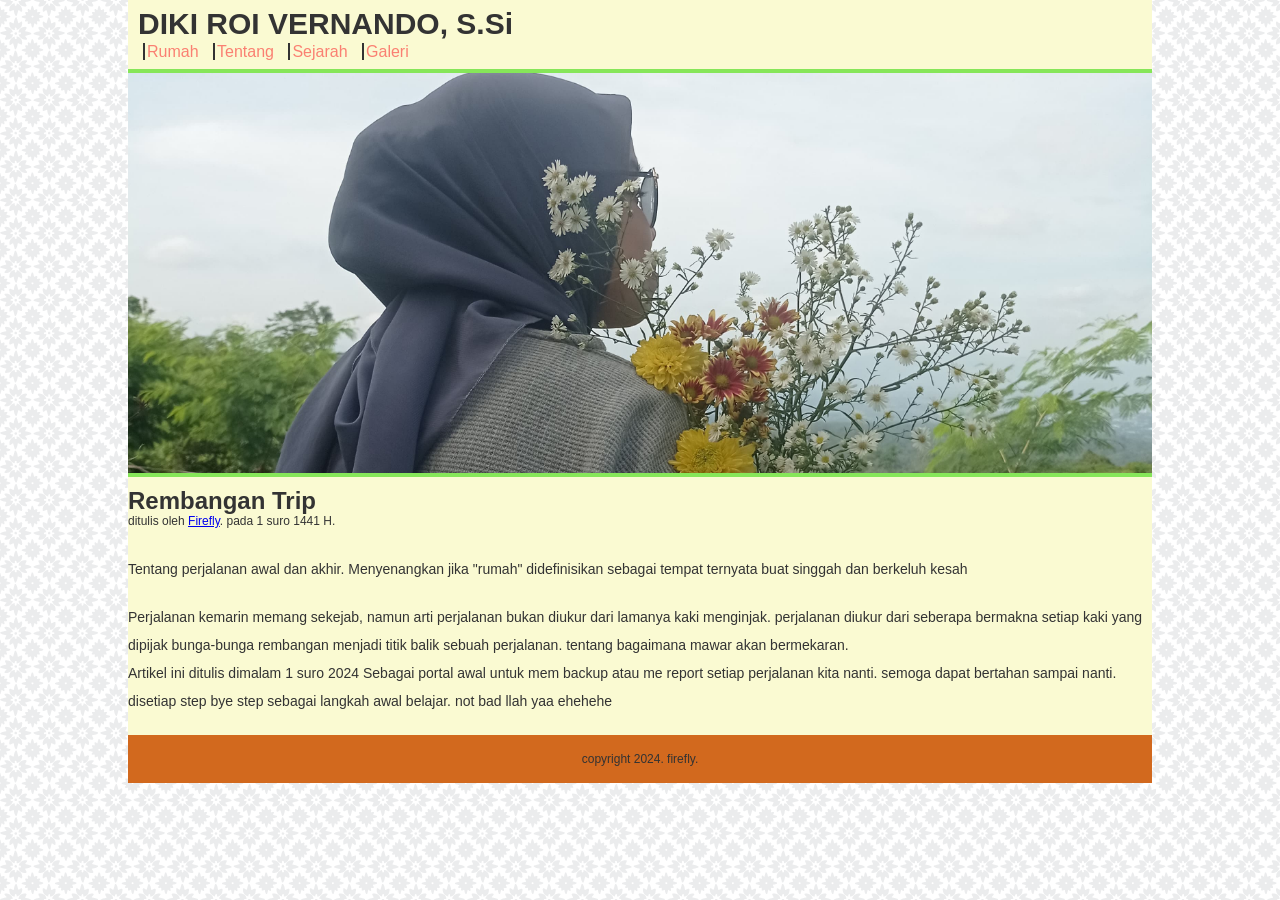
<file: index.html>
<!DOCTYPE html>
<html lang="en">
<head>
    <meta charset="UTF-8">
    <meta name="viewport" content="width=device-width, initial-scale=1.0">
    <title>website1</title>
    <link rel="stylesheet" href="website1.css">
</head>
<body>
<div class="container">
    <div class="header">
        <h1 class="judul">DIKI ROI VERNANDO, S.Si</h1>
        <ul>
            <li><a href="#">Rumah</a></li>
            <li><a href="#">Tentang</a></li>
            <li><a href="#">Sejarah</a></li>
            <li><a href="#">Galeri</a></li>
        </ul>   
    </div>
    <div class="foto">
        <!-- <img src="bunga.jpg" alt="test"> -->
    </div>
    <div class="content">
        <h2>Rembangan Trip</h2>
        <p class="penulis"> ditulis oleh <a href="#"> Firefly</a>. pada 1 suro 1441 H.</p>
       <p>Tentang perjalanan awal dan akhir. Menyenangkan jika "rumah" didefinisikan sebagai tempat ternyata buat singgah dan berkeluh kesah
        </p>
        <p>Perjalanan kemarin memang sekejab, namun arti perjalanan bukan diukur dari lamanya kaki menginjak. perjalanan diukur dari seberapa bermakna setiap kaki yang dipijak bunga-bunga rembangan menjadi titik balik sebuah perjalanan. tentang bagaimana mawar akan bermekaran.<br> Artikel ini ditulis dimalam 1 suro 2024
            Sebagai portal awal untuk mem backup atau me report setiap perjalanan kita nanti.  semoga dapat bertahan sampai nanti. disetiap step bye step sebagai langkah awal belajar. not bad llah yaa ehehehe </p>
    </div>
    <div class="footer">
        <p class="copy">copyright 2024. firefly.</p>
    </div>
</div>
</body>
</html>
</file>
<file: website1.css>
/* http://meyerweb.com/eric/tools/css/reset/ 
   v2.0 | 20110126
   License: none (public domain)
*/

html, body, div, span, applet, object, iframe,
h1, h2, h3, h4, h5, h6, p, blockquote, pre,
a, abbr, acronym, address, big, cite, code,
del, dfn, em, img, ins, kbd, q, s, samp,
small, strike, strong, sub, sup, tt, var,
b, u, i, center,
dl, dt, dd, ol, ul, li,
fieldset, form, label, legend,
table, caption, tbody, tfoot, thead, tr, th, td,
article, aside, canvas, details, embed, 
figure, figcaption, footer, header, hgroup, 
menu, nav, output, ruby, section, summary,
time, mark, audio, video {
	margin: 0;
	padding: 0;
	border: 0;
	font-size: 100%;
	font: inherit;
	vertical-align: baseline;
}
/* HTML5 display-role reset for older browsers */
article, aside, details, figcaption, figure, 
footer, header, hgroup, menu, nav, section {
	display: block;
}
body {
	line-height: 1;
}
ol, ul {
	list-style: none;
}
blockquote, q {
	quotes: none;
}
blockquote:before, blockquote:after,
q:before, q:after {
	content: '';
	content: none;
}
table {
	border-collapse: collapse;
	border-spacing: 0;
}

body {
    font: 16px/28px arial;
    background-color: #fff00f;
    color: #333;
    background-image: url(sub.png);

}
.container {
    background-color: lightgoldenrodyellow;;
    margin: 0 10%;
.header {
    padding: 10px;
    padding-bottom: 3px;    
}
}
.header .judul { 
    font-weight: bold; 
    font-size: 30px;
    
}
.header ul li {
    display: inline;
    margin-left: 5px;
    margin-right: 5px;
    border-left: 2px solid;
    padding-left: 2px;
}
.header a {
    text-decoration: none;
    color: salmon;
}
.header a:hover {
    background-color: lightgreen;
    color: white;
}
.foto {
    height: 400px;
    background-image: url(bunga.jpg);
    background-size: cover;
    background-position: 0 -380px;
    border-top: 4px solid rgb(134, 230, 89);
    border-bottom: 4px solid rgb(134, 230, 89);

}
.content .penulis {
    font-size: 12px;
    margin-top: -8px;
}
.content h2 {
    font-weight: bold;
    font-size: 24px;
    margin-top: 10px;
}
.content p {
    font-size: 14px;
    margin-bottom: 20px;
}
.footer {
    background-color: chocolate;
    padding: 10px;
}
.footer .copy {
    text-align: center;
    font-size: 12px;
}
</file>
